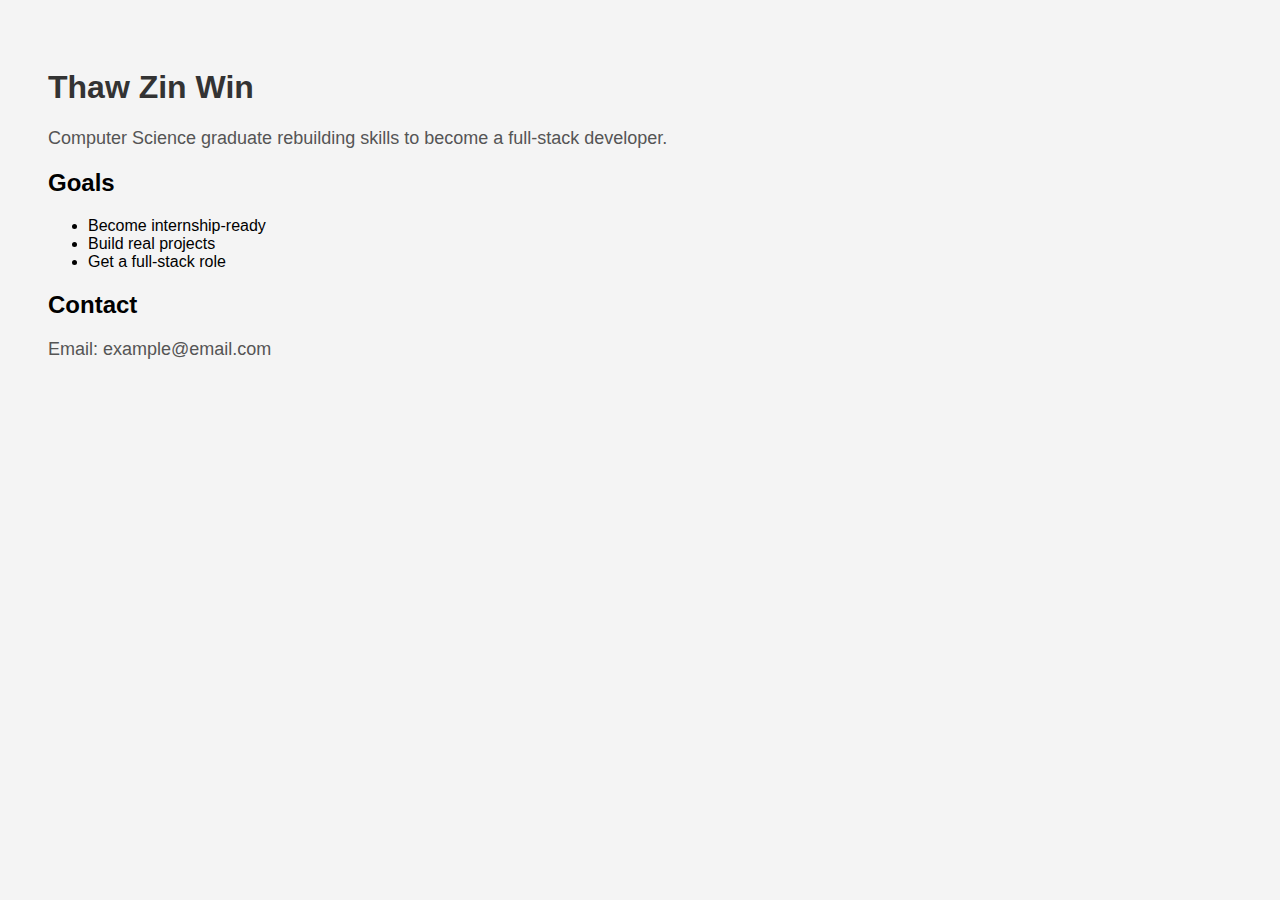
<file: day-01/index.html>
<!DOCTYPE html>
<html lang="en">
<head>
  <meta charset="UTF-8">
  <title>My Developer Journey</title>
  <link rel="stylesheet" href="style.css">
</head>
<body>
  <body>
  <h1>Thaw Zin Win</h1>

  <p>
    Computer Science graduate rebuilding skills to become a full-stack developer.
  </p>

  <h2>Goals</h2>
  <ul>
    <li>Become internship-ready</li>
    <li>Build real projects</li>
    <li>Get a full-stack role</li>
  </ul>

  <h2>Contact</h2>
  <p>
    Email: example@email.com
  </p>
</body>

</body>
</html>
</file>
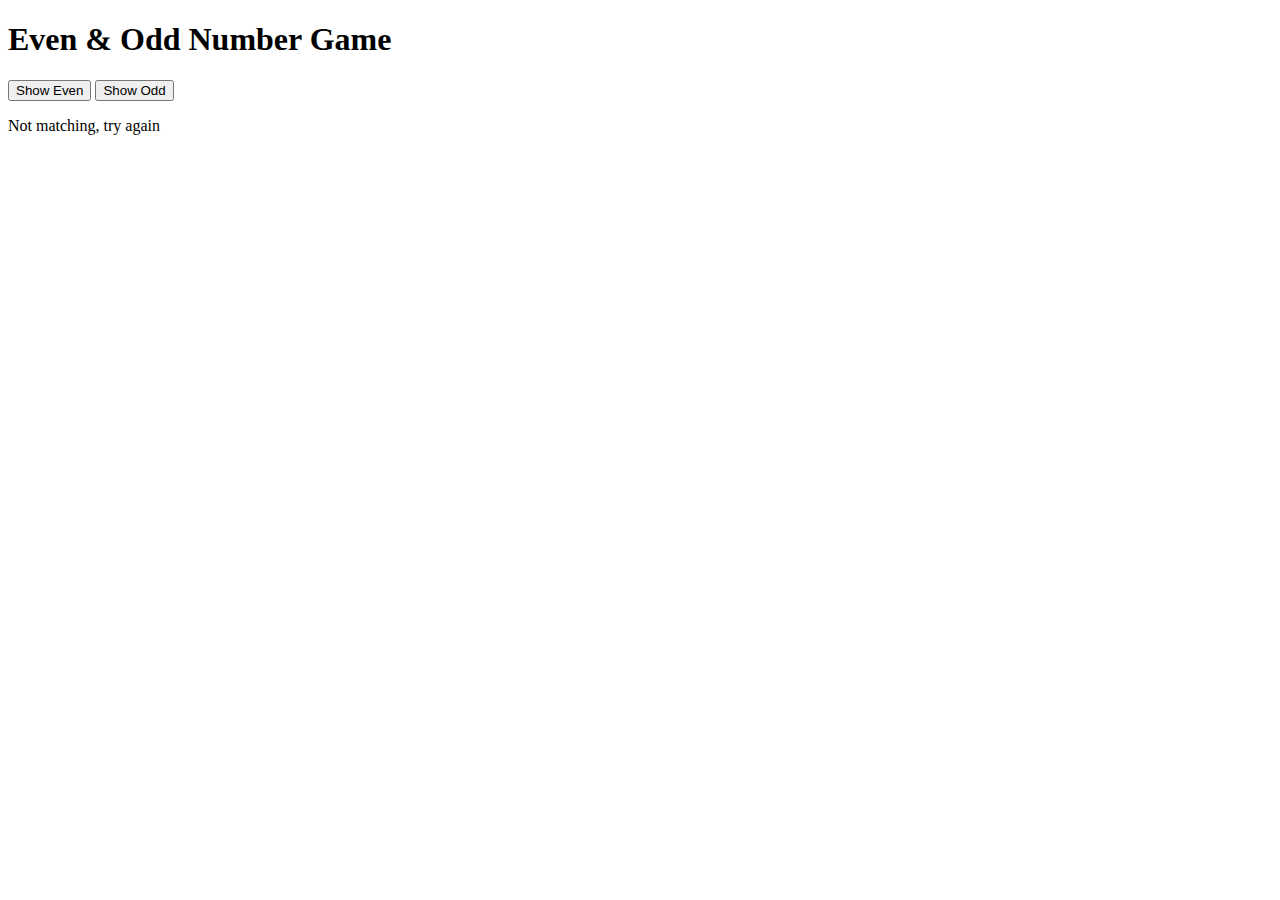
<file: day-01/testing/index.html>
<!DOCTYPE html>
<html lang="en">
<head>
  <meta charset="UTF-8">
  <title>Even Odd Game</title>
</head>
<body>

  <h1>Even & Odd Number Game</h1>

  <button id="evenBtn">Show Even</button>
  <button id="oddBtn">Show Odd</button>

  <p id="result">Click a button</p>

  <script src="script.js"></script>
</body>
</html>
</file>
<file: day-01/style.css>
body {
  font-family: Arial, sans-serif;
  background-color: #f4f4f4;
  padding: 40px;
}

h1 {
  color: #333;
}

p {
  font-size: 18px;
  color: #555;
}
</file>
